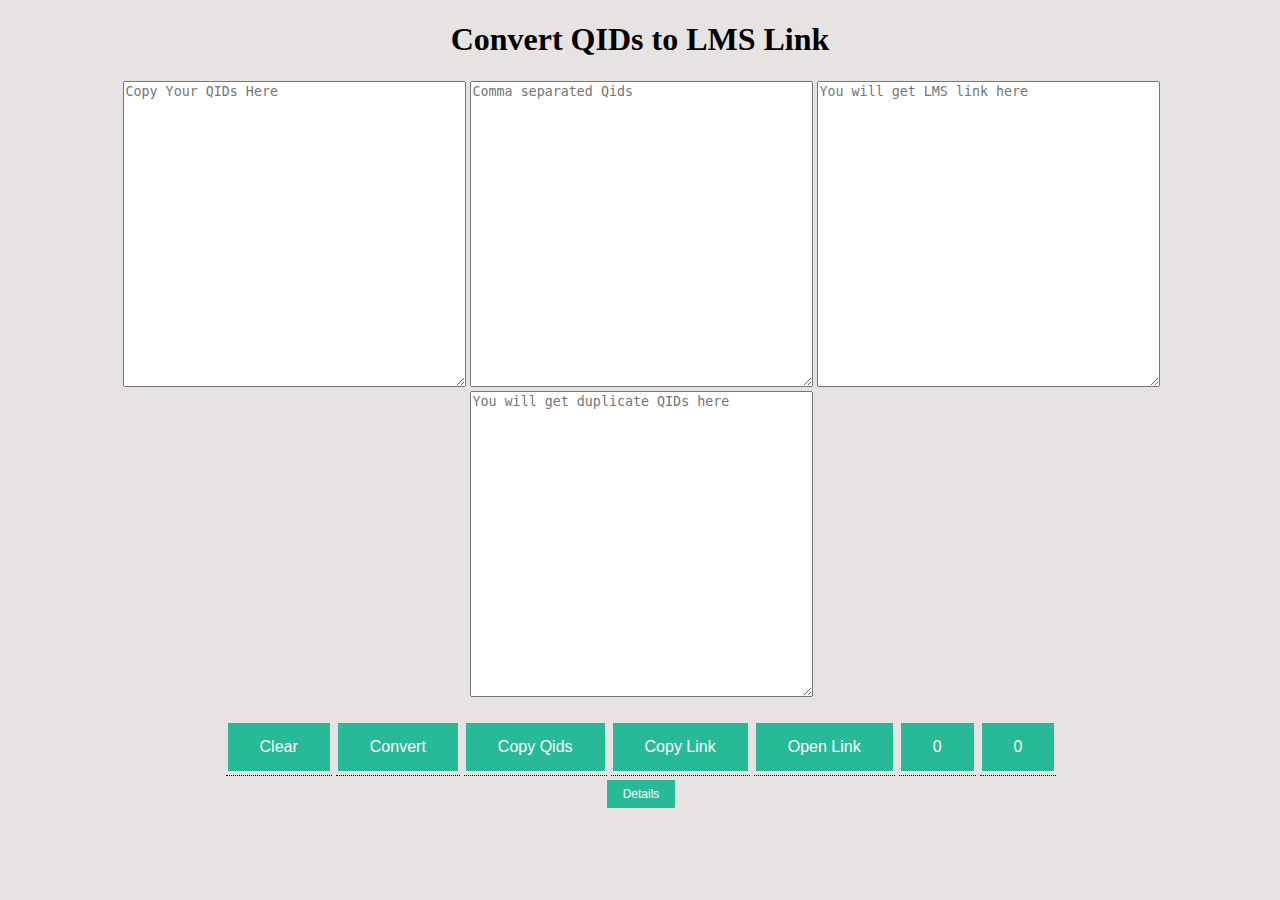
<file: index.html>
<!DOCTYPE html>
<html>
<meta name="viewport" content="width=device-width, initial-scale=1">
<header style="text-align: center;">
  <h1>Convert QIDs to LMS Link</h1>
</header>
<body style="background-color: #E7E3E3;text-align: center;">
<link rel="stylesheet" type="text/css" href="style.css">
<script src="script.js"></script>
  

  <div class="QIDs">
  <textarea id="textArea" placeholder="Copy Your QIDs Here" rows = "20" cols = "40"></textarea>
  <textarea id="Comma" placeholder="Comma separated Qids" rows= "20" cols="40" readonly></textarea>
  <textarea id="result" placeholder="You will get LMS link here" rows="20" cols="40" readonly></textarea>
  <textarea id="duplicate" placeholder="You will get duplicate QIDs here" rows="20" cols="40" readonly></textarea>
  
  <br>
  <br>
  <center>
    <div class="tooltip">
    <button class="button" onClick="window.location.reload();">Clear
      <span class="tooltiptext">Clear Page</span>
    </button></div>
  <div class="tooltip">
  <button class="button" onclick="getCommaSeparatedLink()">Convert
<span class="tooltiptext">Convert Qids into Link</span>
  </button>
</div>
<div class="tooltip">
<button class="button" onclick="copyQids()">Copy Qids
<span class="tooltiptext">Copy Comma separated Qids</span>
</button>  
</div>
<div class="tooltip">
  <button class="button" onclick="copy()">Copy Link
<span class="tooltiptext">Copy LMS Link</span></button></div>
<div class="tooltip">
  <button class="button" onclick="openLink()">Open Link
<span class="tooltiptext">Open Link in New tab</span></button></div>
<div class="tooltip">
<button class="button" id="Count">0
<span class="tooltiptext">Unique QIDs</span>
</button>
</div>
<div class="tooltip">
<button class="button" id="duplicateqid">0
<span class="tooltiptext">Duplicate QIDs</span>
</button>
</div>


</center>
<button class="button1" onclick="myFunction()">Details</button>


</div>
</body>
</html>
</file>
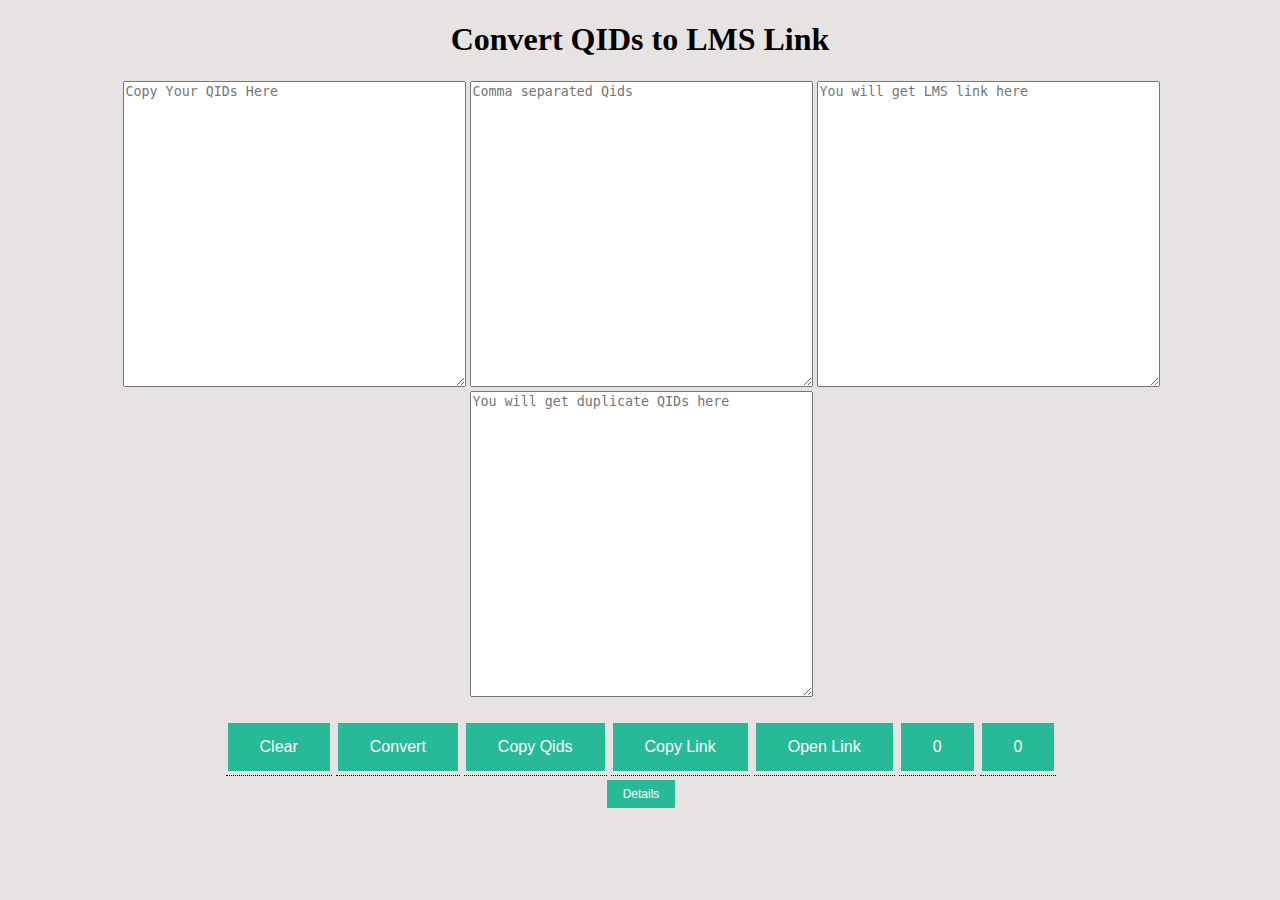
<file: QIDs2Link.html>
<!DOCTYPE html>
<html>
<meta name="viewport" content="width=device-width, initial-scale=1">
<header style="text-align: center;">
  <h1>Convert QIDs to LMS Link</h1>
</header>
<body style="background-color: #E7E3E3;text-align: center;">
<link rel="stylesheet" type="text/css" href="style.css">
<script src="script.js"></script>
  

  <div class="QIDs">
  <textarea id="textArea" placeholder="Copy Your QIDs Here" rows = "20" cols = "40"></textarea>
  <textarea id="Comma" placeholder="Comma separated Qids" rows= "20" cols="40" readonly></textarea>
  <textarea id="result" placeholder="You will get LMS link here" rows="20" cols="40" readonly></textarea>
  <textarea id="duplicate" placeholder="You will get duplicate QIDs here" rows="20" cols="40" readonly></textarea>
  
  <br>
  <br>
  <center>
    <div class="tooltip">
    <button class="button" onClick="window.location.reload();">Clear
      <span class="tooltiptext">Clear Page</span>
    </button></div>
  <div class="tooltip">
  <button class="button" onclick="getCommaSeparatedLink()">Convert
<span class="tooltiptext">Convert Qids into Link</span>
  </button>
</div>
<div class="tooltip">
<button class="button" onclick="copyQids()">Copy Qids
<span class="tooltiptext">Copy Comma separated Qids</span>
</button>  
</div>
<div class="tooltip">
  <button class="button" onclick="copy()">Copy Link
<span class="tooltiptext">Copy LMS Link</span></button></div>
<div class="tooltip">
  <button class="button" onclick="openLink()">Open Link
<span class="tooltiptext">Open Link in New tab</span></button></div>
<div class="tooltip">
<button class="button" id="Count">0
<span class="tooltiptext">Unique QIDs</span>
</button>
</div>
<div class="tooltip">
<button class="button" id="duplicateqid">0
<span class="tooltiptext">Duplicate QIDs</span>
</button>
</div>


</center>
<button class="button1" onclick="myFunction()">Details</button>


</div>
</body>
</html>
</file>
<file: style.css>
.tooltip {
  position: relative;
  display: inline-block;
  border-bottom: 1px dotted black;
}

.tooltip .tooltiptext {
  visibility: hidden;
  width: 100px;
  font-size: 15px;
  background-color: #E7E3E3;
  color: #000;
  text-align: center;
  border-radius: 6px;
  padding: 5px 0;
  position: absolute;
  z-index: 1;
  bottom: -100%;
  left: 50%;
  margin-left: -60px;
  
  /* Fade in tooltip - takes 1 second to go from 0% to 100% opac: */
  opacity: -100%;
  transition: opacity 1s;
}

.tooltip:hover .tooltiptext {
  visibility: visible;
  opacity: 1;
}

.button {
  background-color: #28b999;
  border: none;
  color: white;
  padding: 15px 32px;
  text-align: center;
  text-decoration: none;
  display: inline-block;
  font-size: 16px;
  margin: 4px 2px;
  cursor: pointer;
}
.button1 {
  background-color: #28b999;
  border: none;
  color: white;
  padding: 7px 16px;
  text-align: right;
  text-decoration: none;
  display: inline-block;
  font-size: 12px;
  margin: 4px 2px;
  cursor: pointer;
}
.QIDs {
  text-align: center;
  padding: 1px;
  width: 100%;
  height: 100%;
  
}
</file>
